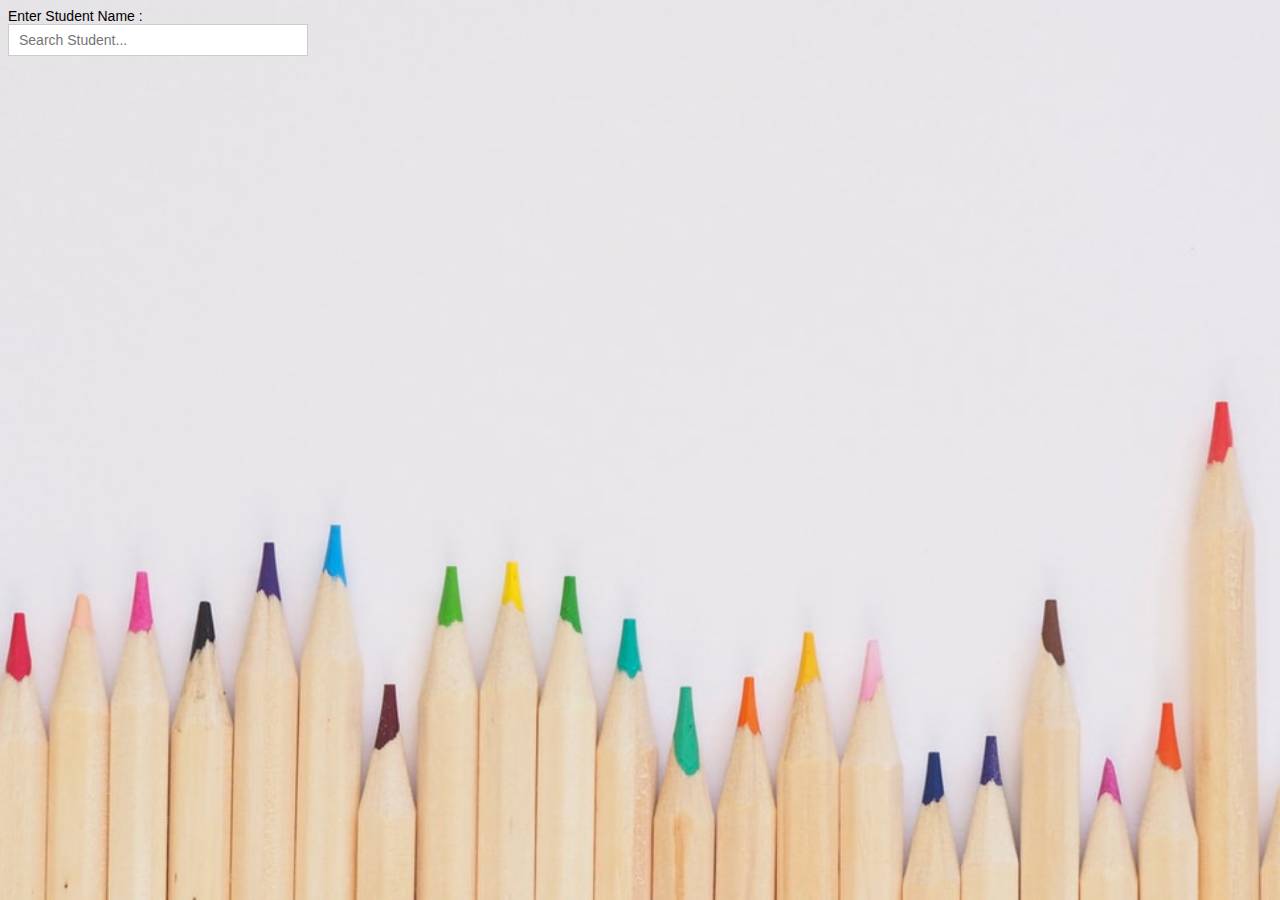
<file: block-level/live.html>
<!DOCTYPE html>
<html lang="en">
<head>
<meta charset="UTF-8">
<title></title>
<style type="text/css">
    body{
        font-family: Arail, sans-serif;
    }
    /* Formatting search box */
    .search-box{
        width: 300px;
        position: relative;
        display: inline-block;
        font-size: 14px;
    }
    .search-box input[type="text"]{
        height: 32px;
        padding: 5px 10px;
        border: 1px solid #CCCCCC;
        font-size: 14px;
    }
    .result{
        position: absolute;        
        z-index: 999;
        top: 100%;
        left: 0;
    }
    .search-box input[type="text"], .result{
        width: 100%;
        box-sizing: border-box;
    }
    /* Formatting result items */
    .result p{
        margin: 0;
        padding: 7px 10px;
        border: 1px solid #CCCCCC;
        border-top: none;
        cursor: pointer;
    }
    .result p:hover{
        background: #f2f2f2;
    }
</style>
<style>
body {
  background-image: url('123.jpg');
  background-repeat: no-repeat;
  background-attachment: fixed; 
  background-size: 100% 100%;
}
</style>
<script src="https://code.jquery.com/jquery-1.12.4.min.js"></script>
<script type="text/javascript">
$(document).ready(function(){
    $('.search-box input[type="text"]').on("keyup input", function(){
        /* Get input value on change */
        var inputVal = $(this).val();
        var resultDropdown = $(this).siblings(".result");
        if(inputVal.length){
            $.get("livesearch.php", {term: inputVal}).done(function(data){
                // Display the returned data in browser
                resultDropdown.html(data);
            });
        } else{
            resultDropdown.empty();
        }
    });
    
    // Set search input value on click of result item
    $(document).on("click", ".result p", function(){
        $(this).parents(".search-box").find('input[type="text"]').val($(this).text());
        $(this).parent(".result").empty();
    });
});
</script>
</head>
<body>
    <div class="search-box">
        <label>Enter Student Name :</label>
        <input type="text" autocomplete="off" placeholder="Search Student..." />
        <div class="result"></div>
    </div>
</body>
</html>
</file>
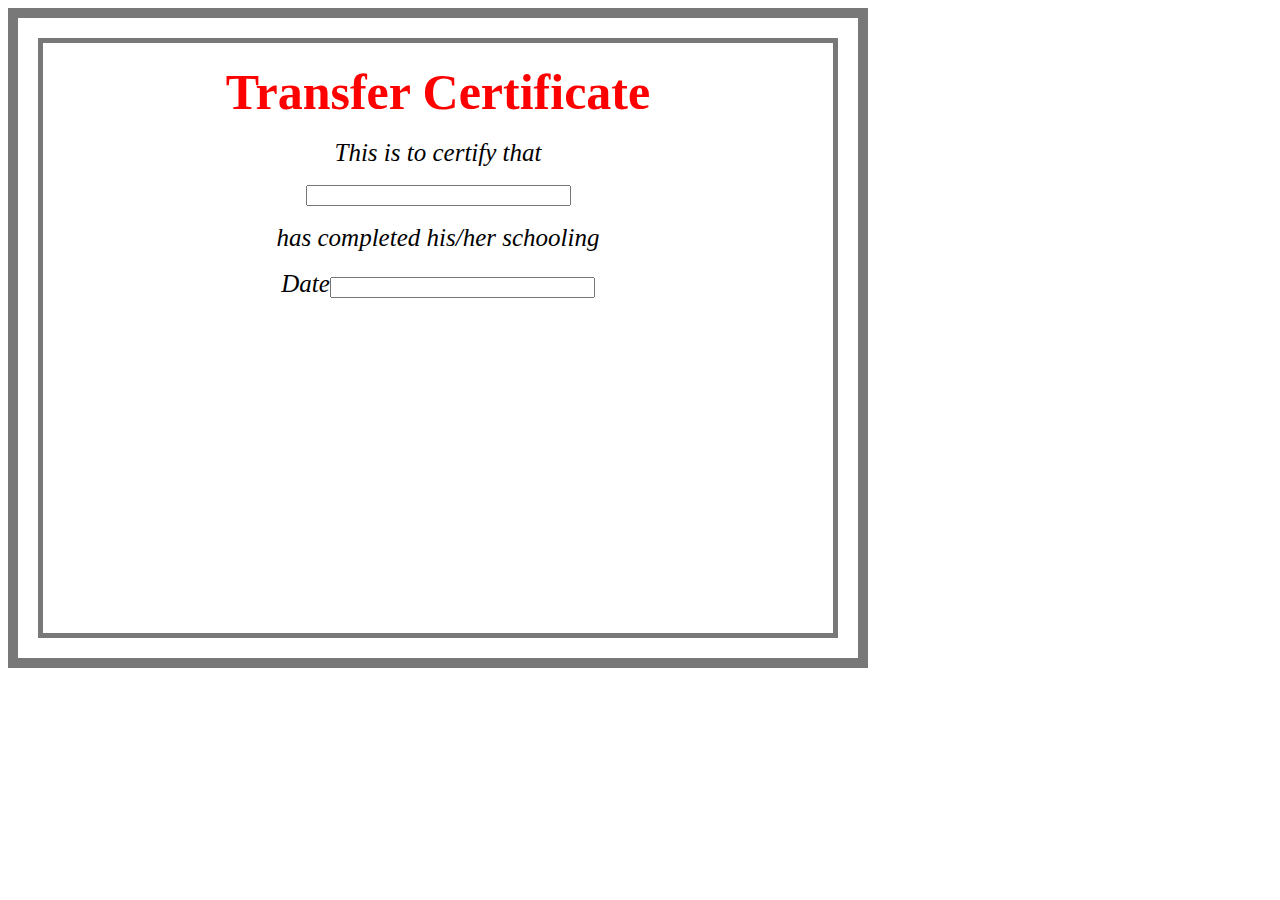
<file: state-level/certificate.html>
<div style="width:800px; height:600px; padding:20px; text-align:center; border: 10px solid #787878">
<div style="width:750px; height:550px; padding:20px; text-align:center; border: 5px solid #787878">
	
       <span style="font-size:50px; font-weight:bold; color:#FF0000;">Transfer Certificate</span>
       <br><br>
       <span style="font-size:25px"><i>This is to certify that</i></span>
       <br><br>
       <span style="font-size:30px"><b>
	    <td><input type="text" name="certificate" id="certificate" size="30"></td>
	   </b></span><br/><br/>
       <span style="font-size:25px"><i>has completed his/her schooling</i></span> <br/><br/>
       <span style="font-size:25px"><i>Date<input type="text" name="certificate" id="certificate" size="30"></i></span><br>


</div>
</div>
<body>
</body>
</file>
